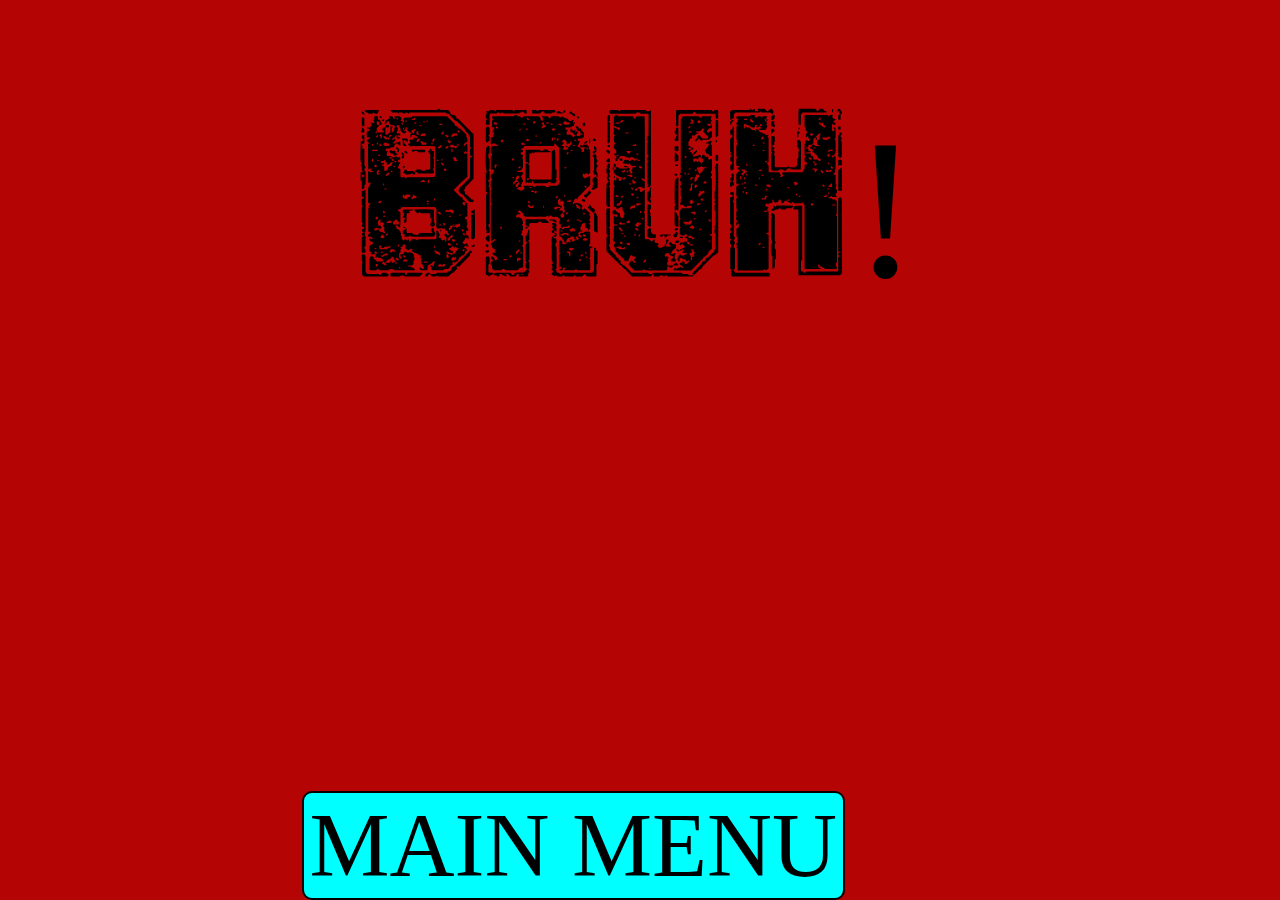
<file: how-many-questions-you-won.html>
<!DOCTYPE html>
<html lang="en">
<head>
    <meta charset="UTF-8">
    <meta http-equiv="X-UA-Compatible" content="IE=edge">
    <meta name="viewport" content="width=device-width, initial-scale=1.0">
    <link rel="stylesheet" type="text/css" href="styles.css" />
    <script type="text/javascript" src="questions-behavior.js"></script>
    <title>YOU'RE A WINNER!</title>
</head>
<body style="background-color: #B40404;">

    <div id="how-many-questions-were-right">
        <span id="bruh-title">BRUH!</span>
        <span id="player-earned-medal"></span>
        <span id="questions-player-won"></span>
    </div>
    <button type="button" id="main-menu-button-winner-page" onclick="winnerMainMenu()">main menu</button>
</body>
</html>
</file>
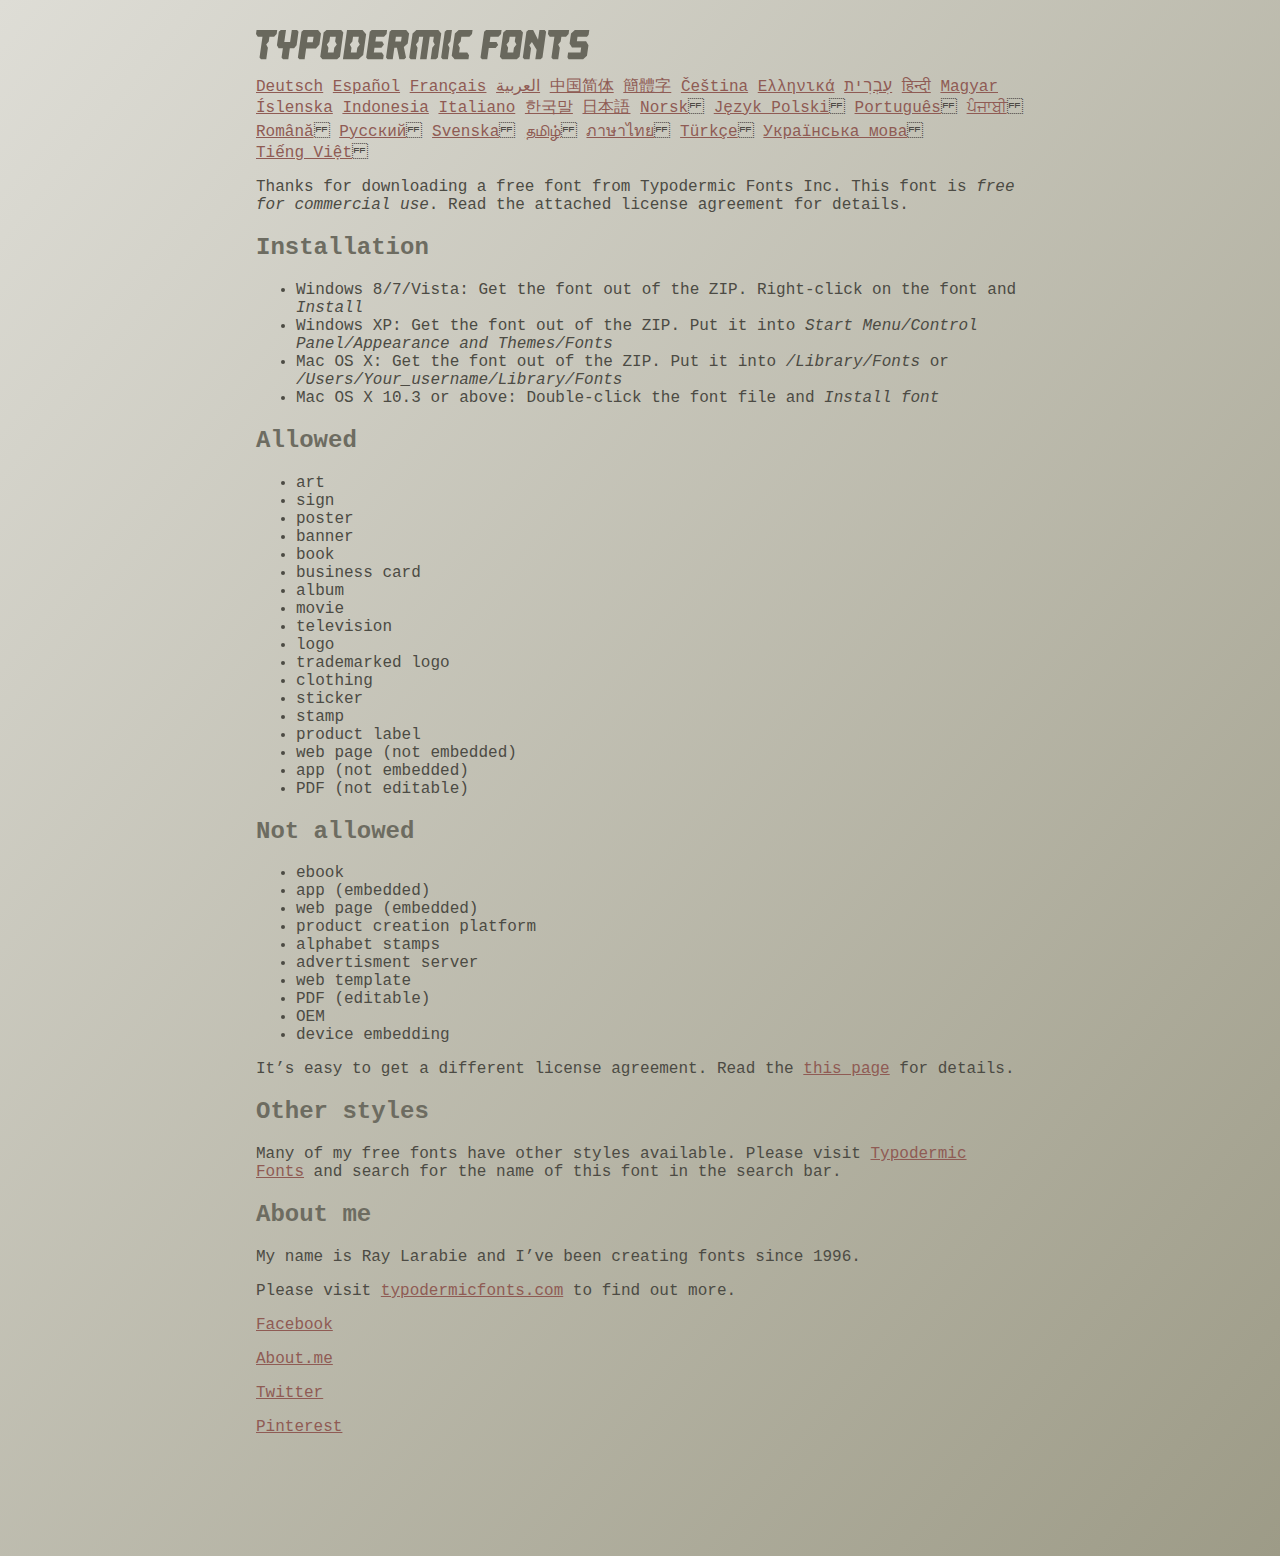
<file: fonts/crackman/read-this.html>
<head>
<meta http-equiv="Content-Type" content="text/html; charset=utf-8">
<title>Typodermic Fonts Inc. Freeware Font instructions 2014</title>
<style type="text/css">
body {
	margin:30px 20% 120px 20%;
	padding:0px;
	font-family:Consolas, Courier, sans-serif;
	color:#4c4b44;
	background-color:#c2c1b3;

/* IE10 Consumer Preview */ 
background-image: -ms-linear-gradient(top left, #DEDDD6 0%, #9D9B87 100%);

/* Mozilla Firefox */ 
background-image: -moz-linear-gradient(top left, #DEDDD6 0%, #9D9B87 100%);

/* Opera */ 
background-image: -o-linear-gradient(top left, #DEDDD6 0%, #9D9B87 100%);

/* Webkit (Safari/Chrome 10) */ 
background-image: -webkit-gradient(linear, left top, right bottom, color-stop(0, #DEDDD6), color-stop(1, #9D9B87));

/* Webkit (Chrome 11+) */ 
background-image: -webkit-linear-gradient(top left, #DEDDD6 0%, #9D9B87 100%);

/* W3C Markup, IE10 Release Preview */ 
background-image: linear-gradient(to bottom right, #DEDDD6 0%, #9D9B87 100%);

	}
h2 {color:#6d6c61;}
a {color:#8f5b54;}
a:hover {color:#ffffff; background-color:#9a998c;}
</style>
</head>

<body>

<svg width="350px" height="30px">
	<path fill="#69685D" d="M0,4.006L0.554,0h20.674l-0.553,4.006l-2.559,2.772h-4.688l-0.682,4.816l-2.515,3.026l1.663,3.07
		l-1.62,11.594H4.987l-1.448-1.79l2.94-20.716H1.791L0,4.006z"/>
	<path fill="#69685D" d="M35.8,0h5.285l1.408,1.791l-1.876,13.343l-2.515,3.111h-4.264l-1.534,11.04h-5.286l-1.449-1.79l1.322-9.25
		h-4.263l-1.705-3.111l1.875-13.343L24.76,0h5.242l-1.706,12.064h5.799L35.8,0z"/>
	<path fill="#69685D" d="M62.09,0l2.899,3.453L63.412,14.58l-3.496,3.962h-9.805l-1.491,10.742h-5.244l-1.493-1.79l3.625-25.704
		L47.469,0H62.09z M50.965,12.362h5.797l0.81-5.583h-5.799L50.965,12.362z"/>
	<path fill="#69685D" d="M64.256,26.642l3.367-24.041L70.523,0h14.664l2.132,2.601l-3.368,24.041l-2.856,2.643H66.431L64.256,26.642
		z M73.335,11.595l-2.514,3.026l1.663,3.07l-0.683,4.816H77.6l0.68-4.816l2.516-3.07l-1.663-3.026l0.681-4.816h-5.796L73.335,11.595
		z"/>
	<path fill="#69685D" d="M86.926,29.285L91.017,0h15.518l3.581,4.307l-2.899,20.673l-4.774,4.305H86.926z M96.345,11.595
		l-2.515,3.026l1.664,3.07l-0.683,4.816h5.798l0.681-4.816l2.516-3.07l-1.663-3.026l0.681-4.816h-5.796L96.345,11.595z"/>
	<path fill="#69685D" d="M127.114,29.285h-15.473l-1.492-1.79l3.624-25.704L115.731,0h15.389l-0.554,4.006l-2.557,2.772h-7.971
		l-0.684,4.816h6.906l1.662,3.026l-2.515,3.111h-6.905l-0.683,4.775h8.057l1.791,2.771L127.114,29.285z"/>
	<path fill="#69685D" d="M150.21,0l2.898,3.453l-1.405,9.977l-3.881,3.452l2.217,10.613l-1.748,1.79h-4.944l-2.387-11.553h-2.6
		l-1.622,11.553h-5.241l-1.493-1.79l3.624-25.704L135.588,0H150.21z M145.691,6.779h-5.796l-0.683,4.816h5.799L145.691,6.779z"/>
	<path fill="#69685D" d="M159.92,29.285h-5.242l-1.492-1.79l3.41-24.042L160.432,0h21.911l2.897,3.453l-3.409,24.042l-1.876,1.79
		h-5.284l1.617-11.594l2.517-3.07l-1.662-3.026l0.681-4.816h-4.092l-3.154,22.506h-6.522l3.155-22.506h-4.134l-0.683,4.816
		l-2.515,3.026l1.663,3.07L159.92,29.285z"/>
	<path fill="#69685D" d="M191.879,29.285h-5.244l-1.492-1.79l3.624-25.704L190.728,0h5.242l-1.619,11.595l-2.516,3.026l1.663,3.07
		L191.879,29.285z"/>
	<path fill="#69685D" d="M213.018,25.279l-0.554,4.006h-13.854l-2.899-3.494l3.156-22.338L202.702,0h13.854l-0.555,4.006
		l-2.558,2.772h-8.1l-0.683,4.816l-2.515,3.026l1.663,3.07l-0.683,4.816h8.1L213.018,25.279z"/>
	<path fill="#69685D" d="M226.007,29.285l-1.492-1.79l3.624-25.704L230.1,0h15.473l-0.554,4.006l-2.557,2.772h-8.058l-0.724,5.115
		h6.818l1.664,3.07l-2.557,3.11h-6.82l-1.535,11.211H226.007z"/>
	<path fill="#69685D" d="M243.903,26.642l3.368-24.041L250.17,0h14.663l2.131,2.601l-3.367,24.041l-2.855,2.643h-14.664
		L243.903,26.642z M252.983,11.595l-2.516,3.026l1.662,3.07l-0.681,4.816h5.796l0.684-4.816l2.515-3.07l-1.664-3.026l0.684-4.816
		h-5.798L252.983,11.595z"/>
	<path fill="#69685D" d="M280.639,19.822l-4.731-7.758l-2.516,3.069l1.662,3.069l-1.533,11.082h-5.244l-1.493-1.79l3.626-25.704
		L272.37,0h4.773l4.902,9.677L283.41,0h5.285l1.407,1.791l-3.623,25.704l-1.877,1.79h-5.285L280.639,19.822z"/>
	<path fill="#69685D" d="M291.926,4.006L292.48,0h20.674l-0.554,4.006l-2.557,2.772h-4.691l-0.681,4.816l-2.516,3.026l1.664,3.07
		l-1.621,11.594h-5.285l-1.451-1.79l2.942-20.716h-4.689L291.926,4.006z"/>
	<path fill="#69685D" d="M325.168,17.478h-9.209l-2.387-3.923l1.45-10.102L318.857,0h14.452l-0.682,4.86l-1.621,1.918h-9.506
		l-0.64,4.561h9.208l2.388,3.878l-1.493,10.572l-3.836,3.494h-14.579l-1.107-1.917l0.682-4.86h12.362L325.168,17.478z"/>
</svg>

<br>

<p translate="no">

<a href="http://translate.google.com/translate?hl=en&sl=en&tl=de&u=http://typodermicfonts.com/wp-content/uploads/2014/02/read-this.html&sandbox=0&usg=ALkJrhivq6___mill12Uw6fPvMWyJxstkw">Deutsch</a>

<a href="http://translate.google.com/translate?hl=en&sl=en&tl=es&u=http://typodermicfonts.com/wp-content/uploads/2014/02/read-this.html&sandbox=0&usg=ALkJrhjAt3cpinDeMTX6Ro8UcZFqaE8K5Q">Español</a>

<a href="http://translate.google.com/translate?hl=en&sl=en&tl=fr&u=http://typodermicfonts.com/wp-content/uploads/2014/02/read-this.html&sandbox=0&usg=ALkJrhjObLPhFyyhwigF-dBoOZ3eXYdDsw">Français</a>

<a href="http://translate.google.com/translate?hl=en&sl=en&tl=ar&u=http://typodermicfonts.com/wp-content/uploads/2014/02/read-this.html&sandbox=0&usg=ALkJrhg2hs-st3zodt-AjmoeuPHfyJsTEg">العربية</a>

<a href="http://translate.google.com/translate?hl=en&sl=en&tl=zh-CN&u=http://typodermicfonts.com/wp-content/uploads/2014/02/read-this.html&sandbox=0&usg=ALkJrhiilVnjG1Ks0DN7UyRqbKExhxAT-Q">中国简体</a>

<a href="http://translate.google.com/translate?hl=en&sl=en&tl=zh-TW&u=http://typodermicfonts.com/wp-content/uploads/2014/02/read-this.html&sandbox=0&usg=ALkJrhiSCPRAYToARlHI4kxIK9eCIFKQhw">簡體字</a>

<a href="http://translate.google.com/translate?hl=en&sl=en&tl=cs&u=http://typodermicfonts.com/wp-content/uploads/2014/02/read-this.html&sandbox=0&usg=ALkJrhj3z2HOOmCXLT-ApYW2SCeBvTGvTA">Čeština</a>

<a href="http://translate.google.com/translate?hl=en&sl=en&tl=el&u=http://typodermicfonts.com/wp-content/uploads/2014/02/read-this.html&sandbox=0&usg=ALkJrhhoORG-43TvZ2NVrll3T0oyOZE0VA">Ελληνικά</a>

<a href="http://translate.google.com/translate?hl=en&sl=en&tl=iw&u=http://typodermicfonts.com/wp-content/uploads/2014/02/read-this.html&sandbox=0&usg=ALkJrhiP4kLXdDxVNuV6-9tHJ8Tbt-1xKw">עִבְרִית</a>

<a href="http://translate.google.com/translate?hl=en&sl=en&tl=hi&u=http://typodermicfonts.com/wp-content/uploads/2014/02/read-this.html&sandbox=0&usg=ALkJrhhJmUufReWrMTSaGKPPOqV7q5jpGQ">हिन्दी</a>

<a href="http://translate.google.com/translate?hl=en&sl=en&tl=hu&u=http://typodermicfonts.com/wp-content/uploads/2014/02/read-this.html&sandbox=0&usg=ALkJrhgfcL_UwP3jkr6Vvq35rkhETFuTug">Magyar</a>

<a href="http://translate.google.com/translate?hl=en&sl=en&tl=is&u=http://typodermicfonts.com/wp-content/uploads/2014/02/read-this.html&sandbox=0&usg=ALkJrhjpK9lELyRP50Vv3RNgqCJDb6d-GQ">Íslenska</a>

<a href="http://translate.google.com/translate?hl=en&sl=en&tl=id&u=http://typodermicfonts.com/wp-content/uploads/2014/02/read-this.html&sandbox=0&usg=ALkJrhiExV3gmyXBUVqcwNiGiUWQSRrgIQ">Indonesia</a>

<a href="http://translate.google.com/translate?hl=en&sl=en&tl=it&u=http://typodermicfonts.com/wp-content/uploads/2014/02/read-this.html&sandbox=0&usg=ALkJrhgMr2_uulaLYRSFz8C34rtcbN6XEg">Italiano</a>

<a href="http://translate.google.com/translate?hl=en&sl=en&tl=ko&u=http://typodermicfonts.com/wp-content/uploads/2014/02/read-this.html&sandbox=0&usg=ALkJrhhl_nNXiOMIiBERq879UXH1XYfZGw">한국말</a>

<a href="http://translate.google.com/translate?hl=en&ie=UTF8&prev=_t&sl=en&tl=ja&u=http://typodermicfonts.com/wp-content/uploads/2014/02/read-this.html&sandbox=0&usg=ALkJrhi2FvSFgSUub72-Sq2moIRAosCiLA">日本語</a>

<a href="http://translate.google.com/translate?hl=en&sl=en&tl=no&u=http://typodermicfonts.com/wp-content/uploads/2014/02/read-this.html&sandbox=0&usg=ALkJrhhnf9AGd5hfxwA04e1w-tfYPha1ww">Norsk</a>
<a href="http://translate.google.com/translate?hl=en&sl=en&tl=pl&u=http://typodermicfonts.com/wp-content/uploads/2014/02/read-this.html&sandbox=0&usg=ALkJrhjZTe5eJRrZffLe0zgqEHPrMb8pOQ">Język&nbsp;Polski</a>
<a href="http://translate.google.com/translate?hl=en&sl=en&tl=pt-BR&u=http://typodermicfonts.com/wp-content/uploads/2014/02/read-this.html&sandbox=0&usg=ALkJrhg-zp3i6AcZCv02ONjZ5YvkcCFDBw">Português</a>
<a href="http://translate.google.com/translate?hl=en&sl=en&tl=pa&u=http://typodermicfonts.com/wp-content/uploads/2014/02/read-this.html&sandbox=0&usg=ALkJrhhPEMoYvW59_DJT7y6fxgG2IMh23A">ਪੰਜਾਬੀ</a>
<a href="http://translate.google.com/translate?hl=en&sl=en&tl=ro&u=http://typodermicfonts.com/wp-content/uploads/2014/02/read-this.html&sandbox=0&usg=ALkJrhgD0R8zxuQQh-YmFpQTJdvjhAYm2A">Română</a>
<a href="http://translate.google.com/translate?hl=en&sl=en&tl=ru&u=http://typodermicfonts.com/wp-content/uploads/2014/02/read-this.html&sandbox=0&usg=ALkJrhgI6c7Pd-FCcipT4xc2NPTefj5JJg">Русский</a>
<a href="http://translate.google.com/translate?hl=en&sl=en&tl=sv&u=http://typodermicfonts.com/wp-content/uploads/2014/02/read-this.html&sandbox=0&usg=ALkJrhhA8gW_-rjCbZQ5TK46zFMB3_StEQ">Svenska</a>
<a href="http://translate.google.com/translate?hl=en&sl=en&tl=ta&u=http://typodermicfonts.com/wp-content/uploads/2014/02/read-this.html&sandbox=0&usg=ALkJrhiwxxCEPzu3pHBXP-fbTZaOzYqe3g">தமிழ்</a>
<a href="http://translate.google.com/translate?hl=en&sl=en&tl=th&u=http://typodermicfonts.com/wp-content/uploads/2014/02/read-this.html&sandbox=0&usg=ALkJrhjP1N1DRUB1M81k5mi5KnRtt5C2-Q">ภาษาไทย</a>
<a href="http://translate.google.com/translate?hl=en&sl=en&tl=tr&u=http://typodermicfonts.com/wp-content/uploads/2014/02/read-this.html&sandbox=0&usg=ALkJrhiTYbD039OWznCcGyQnMy89_v-1gA">Türkçe</a>
<a href="http://translate.google.com/translate?hl=en&sl=en&tl=uk&u=http%3A%2F%2Ftypodermicfonts.com%2Fwp-content%2Fuploads%2F2014%2F02%2Fread-this.html">Українська&nbsp;мова</a>
<a href="http://translate.google.com/translate?hl=en&sl=en&tl=vi&u=http://typodermicfonts.com/wp-content/uploads/2014/02/read-this.html&sandbox=0&usg=ALkJrhirTQPOLCZognLpxOvJQT_158y07A">Tiếng&nbsp;Việt</a>
</p>


<p>Thanks for downloading a free font from <span translate="no">Typodermic Fonts Inc.</span> This font is <em>free for commercial use</em>. Read the attached license agreement for details.</p>


<h2>Installation</h2>

<ul>
<li>Windows 8/7/Vista: Get the font out of the ZIP. Right-click on the font and <em>Install</em>
<li>Windows XP: Get the font out of the ZIP. Put it into <cite translate="no">Start Menu/Control Panel/Appearance and Themes/Fonts</cite>
<li>Mac OS X: Get the font out of the ZIP. Put it into <cite translate="no">/Library/Fonts</cite> or <cite translate="no">/Users/Your_username/Library/Fonts</cite>
<li>Mac OS X 10.3 or above: Double-click the font file and <em>Install font</em>
</ul>


<h2>Allowed</h2>

<ul>
<li>art
<li>sign
<li>poster
<li>banner
<li>book
<li>business card
<li>album
<li>movie
<li>television
<li>logo
<li>trademarked logo
<li>clothing
<li>sticker
<li>stamp
<li>product label
<li>web page (not embedded)
<li>app (not embedded)
<li>PDF (not editable)
</ul>

<h2>Not allowed</h2>

<ul>
<li>ebook
<li>app (embedded)
<li>web page (embedded)
<li>product creation platform
<li>alphabet stamps
<li>advertisment server
<li>web template
<li>PDF (editable)
<li>OEM
<li>device embedding
</ul>

<p>It&rsquo;s easy to get a different license agreement. Read the <a href="http://typodermicfonts.com/custom/">this page</a> for details.</p>

<h2>Other styles</h2>

<p>Many of my free fonts have other styles available. Please visit <a href="http://typodermicfonts.com">Typodermic Fonts</a> and search for the name of this font in the search bar.</p>


<h2>About me</h2>

<p>My name is <span translate="no">Ray Larabie</span> and I&rsquo;ve been creating fonts since 1996.</p>

<p>Please visit <a href="http://typodermicfonts.com">typodermicfonts.com</a> to find out more.</p>

<p translate="no"><a href="https://www.facebook.com/pages/Typodermic-Fonts/7153899975">Facebook</a></p>
<p translate="no"><a href="http://about.me/raylarabie/#">About.me</a></p>
<p translate="no"><p><a href="https://twitter.com/typodermic">Twitter</a></p>
<p translate="no"><p><a href="http://www.pinterest.com/plywood747/">Pinterest</a></p>

</body>
</file>
<file: styles.css>
@font-face {

    font-family: Beautiful Friends;
    src: url(fonts/beautiful-friends/beautiful-friends.ttf);
}

@font-face {

    font-family: Campus;
    src: url(fonts/campus/campus.ttf)
}
body {

    margin: 0;
    box-sizing: border-box;
}
header {

    display: flex;
    justify-content: space-between;
    background-color: #000000;
}

/* Styling for main page */

.main-title span {

    position: relative;
    color: white;
}
.main-title p {

    position: absolute;
    bottom: 400px;
}

.main-title video {

    width: 100%;
    position: fixed;
    min-width: 100vw;
    min-height: 100vw;
}

/* End of styling for main page */

#logo {

    color: yellow;
    font-family: Arial Black;
    font-size: 40px;
    transform: rotate(-15deg);
}

.navigation-bar {

    display: flex;
    flex-wrap: wrap;
    background-color: none;
    list-style-type: none;
    justify-content: flex-end;
}

.navigation-bar li {

    justify-content: space-between;
    padding: 10px;

}

#hamburger-icon,
#mobile-nav-container {

    display: none;
}

.navigation-bar li a {

    text-decoration: none;
    color: white;
    font-family: Tahoma;
    text-transform: uppercase;
    font-weight: bold;
}

/* How To Play page styling */

.how-to-play-video {

    position: fixed;
    width: 100%;
    top: 0;
    z-index: -1;
}

.rules-of-quiz {

    margin-top: 500px;
    margin-left: auto;
    margin-right: auto;
    margin-bottom: auto;
    border: 1px solid white;
    width: 75%;
    text-align: center;
    display: flex;
    flex-direction: column;
    justify-content: space-evenly;
    background-color: white;
}

.rules-of-quiz span {

    font-size: 60px;
    font-family: Beautiful Friends;
    color: red;
    padding-bottom: 50px;

}

.rules-of-quiz p {

    color: gray;
    font-family: Arial Narrow;
    text-align: left;
    margin: 80px;
    margin-bottom: 40px;
    font-size: 20px;
}

.rules-of-quiz ol {

    font-size: 18px;
    font-family: Tahoma;
    color: gray;
    text-align: left;
    margin-top: 10px;
    margin: 80px;
}

.medals-rewards {

    margin-left: 35px;
}

.medals-rewards li {

    list-style-type: none;
    font-family: Tahoma;
    font-size: 30px;
    text-align: left;
    color: gray;
    
}

/* How To Play page styling ends */



/* All styling for the questions */


#questions-container {

    margin-top: 100px;
    margin-left: auto;
    margin-right: auto;
    width: 60%;
    border: 1px solid black;
    justify-content: flex-start;
    padding: 30px;
    box-shadow: 10px 5px 5px 5px gray;
}

#questions-container div {

    
    display: flex;
    flex-direction: column;
    align-items: flex-start;
    margin-top: 60px;
}

#questions-container div p {

    font-size: 18px;
    font-family: Tahoma;
}

#questions-container h2 {

    text-align: center;
    font-family: Beautiful Friends;
    font-size: 60px;
}


.question-title {

    font-family: Arial Black;
    font-size: 25px;
}

#questions-container div button {

    background-color: #2ECCFA;
    border-radius: 30px;
    border: 2px solid black;
    font-size: 30px;
    margin-top: 50px;
    border-bottom: 10px solid #01A9DB;
    transform: transition;
    transition: all .2s ease-in-out;
    
}

#questions-container div button:active {

    border-bottom: none;
    top: 5px;
    position: relative;
}

#scoreboard {

    background-color: #00FFFF;
    display: flex;
    flex-direction: row;
    justify-content: space-around;
    position: sticky;
    top: 0;
}

#scoreboard span {

    font-family: Arial Black;
    font-size: 30px;
}
/* Ending of the styling for the questions */

/* Begin styling for Game Over pop up */

#game-over {

    
    position: fixed;
    height: auto;
    /* display: none; */
}

#game-over video {

    z-index: 1;
    width: 100%;
}

#game-over #play-again {

    position: absolute;
    top: 500px;
    left: 530px;
    background-color: yellow;
    border: 10px double black;
    border-radius: 10px;
    font-size: 60px;
    text-transform: uppercase;
    font-family: Tahoma;
    padding: 10px;
}

#game-over #play-again:active {

    border: 10px solid black;
}

#game-over span {

    z-index: 2;
    text-transform: uppercase;
    font-family: Campus;
    font-size: 100px;
    left: 450px;
    top: 400px;
    text-align: center;
    position: absolute;
    animation-name: fontColorani;
    animation-duration: .15s;
    animation-fill-mode: forwards;
    animation-iteration-count: infinite;
}

@keyframes fontColorani {

    from {

        color: red;
    }

    to {

        color: yellow;
    }
}

#player-is-done {

    background-color: #2ECCFA;
    border-radius: 30px;
    border: 2px solid black;
    font-size: 30px;
    margin-top: 50px;
    border-bottom: 10px solid #01A9DB;
    transform: transition;
    transition: all .2s ease-in-out;
}

#player-is-done:active {

    border-bottom: none;
    top: 5px;
    position: relative;
}

/* End styling for Game Over pop up */

/* Begin styling for Winner page */

#background-picture {

    width: 620px;
    height: 540px;
    position: relative;
    top: 150px;
    left: 450px;
}

#winner-title {

    font-family: Campus;
    font-size: 100px;
    text-align: center;
    position: absolute;
    top: 0;
    left: 0;
    margin-top: 30px;
    margin-left: 30px;
    color: white;
}

#main-menu-button-winner-page {

    background-color: aqua;
    color: black;
    border-radius: 10px;
    position: absolute;
    bottom: 0;
    right: 435px;
    font-size: 90px;
    border: 2px solid black;
    text-transform: uppercase;
    font-family: Tahoma;
    cursor: pointer;
}

/* Styling for the container if the user finishes the game, but gets enough questions right to win the game */

#player-won-but-didnt-get-all-questions {

    background-color: darkred;
    height: 100vh;
    display: none;
}

#how-many-questions-were-right {

    display: flex;
    flex-direction: column;
}

#how-many-questions-were-right span {

    margin: auto;
}

#bruh-title {

    font-family: Campus;
    font-size: 200px;
}

#questions-player-won {

    font-family: Tahoma;
    font-size: 100px;
}

#player-earned-medal {
    font-size: 80px;
    font-family: Tahoma;
}

/* End styling for winner page */

@media (max-width: 400px) {

    .navigation-bar {

        display: none;
    }

    #hamburger-icon {

        display: block;
    }

    #mobile-nav-container {

        transition: all .5s ease-in-out;
        display: none;
        opacity: 0;
    }

    #mobile-nav-menu {

        list-style-type: none;
        transition: all .5s ease-in-out;
    }

    body {

        background-color: black;
    }

    .how-to-play-video {

        display: none;
    }

    header {

        display: flex;
        flex-direction: column;
    }

    header #logo {

        transform: rotate(0deg);
        text-align: center;
    }

    .rules-of-quiz {

        display: block;
        margin-top: 150px;
        width: 100%;
    }
    .rules-of-quiz p,
    .rules-of-quiz ol {

        padding: 0;
        margin-left: 70px;
        text-align: left;
    }

    .medals-rewards li {

        font-size: 15px;
    }

    #questions-container {

        box-shadow: none;
    }

    #scoreboard {

        display: flex;
        flex-direction: column;
    }

    #scoreboard span {

        font-size: 20px;
    }

    #questions-container h2 {

        color: white;
    }

    .question-title {

        color: white;
    }

    #winner-title {

        font-family: Tahoma;
    }

    #background-picture {

        width: 120px;
        height: 40px;
    }

    #player-won-but-didnt-get-all-questions {

        width: 100vw;
        position: fixed;
        top: 0;
        margin-top: 0;
    }

    #player-won-but-didnt-get-all-questions #bruh-title {

        font-size: 125px;
        margin-top: 140px;
    }

    #player-won-but-didnt-get-all-questions #player-earned-medal {

        font-size: 30px;
        text-align: center;
    }

    #player-won-but-didnt-get-all-questions #questions-player-won {

        font-size: 35px;
    }

    #player-won-but-didnt-get-all-questions #main-menu-button-winner-page {

        
        position: absolute;
        bottom: 70px;
        left: 70px;
        font-size: 80px;
    }

    #game-over video {

        width: 100vw;
        height: 100vh;
        object-fit: fill;
        z-index: 1;
    }

    #game-over #game-over-title {

        z-index: 4;
        margin: 0;
        position: absolute;
        top: 350px;
        left: 65px;
        font-size: 25vw;
        overflow: hidden;
    }

    #game-over #play-again {

        position: absolute;
        top: 420px;
        left: 100px;
        font-size: 20px;
        font-weight: bold;
    }
    
    #winner-title {
        
        font-size: 30px;
        overflow: hidden;
    }
    
    #background-picture {
        
        overflow: hidden;
        width: 35vw;
        height: auto;
        left: 100px;
    }
    
    #main-menu-button-winner-page {
        
    background-color: aqua;
    color: black;
    border-radius: 10px;
    position: relative;
    bottom: 200px;
    left: -300px;
    font-size: 50px;
    border: 2px solid black;
    text-transform: uppercase;
    font-family: Tahoma;
    cursor: pointer;
    }
}

@media (max-width: 700px) {

    .navigation-bar {

        display: none;
    }

    #hamburger-icon {

        display: block;
    }

    #mobile-nav-container {

        position: fixed;
        width: 100vw;
        z-index: 2000;
        top: 0;
        background-color: gray;
        transform: transition;
        transition: all .5s ease-in-out;
        opacity: 0;
        display: none;
    }

    #mobile-nav-menu {

        list-style-type: none;
        margin-bottom: 0;
        height: 100vh;
    }

    #mobile-nav-menu li {

        text-align: center;
        font-size: 30px;
        margin-top: 150px;
        margin-right: 25px;
    }

    #mobile-nav-menu li a {

        text-decoration: none;
        color: white;
        font-family: Arial Black;
        text-transform: uppercase;
    }

    #hamburger-icon {

        z-index: 3000;
        float: left;
        padding: 5px 10px;
        cursor: pointer;
        position: fixed;
        top: 0;
    }

    #hamburger-icon div {

        width: 35px;
        height: 5px;
        background-color: white;
        margin: 5px 0;
        transition: 0.5s;
    }

    body {

        background-color: black;
    }

    .how-to-play-video {

        display: none;
    }

    header {

        display: flex;
        flex-direction: column;
    }

    header #logo {

        transform: rotate(0deg);
        text-align: center;
        margin-top: 50px;
    }

    .rules-of-quiz {

        display: block;
        margin-top: 150px;
        width: 100%;
    }
    .rules-of-quiz p,
    .rules-of-quiz ol {

        padding: 0;
        margin-left: 70px;
        text-align: left;
    }

    .medals-rewards li {

        font-size: 15px;
    }

    #questions-container {

        box-shadow: none;
    }

    #scoreboard {

        display: flex;
        flex-direction: row;
        justify-content: space-between;
        z-index: 4;
        font-size: 15px;
    }

    #scoreboard span:first-child {

        padding-left: 8px;
    }

    #scoreboard span:last-child {

        padding-right: 8px;
    }

    #questions-container h2 {

        color: white;
    }

    .question-title {

        color: white;
    }

    #winner-title {

        font-family: Tahoma;
    }

    #background-picture {

        width: 120px;
        height: 40px;
    }

    #player-won-but-didnt-get-all-questions {

        width: 100vw;
        position: fixed;
        top: 0;
        margin-top: 0;
    }

    #player-won-but-didnt-get-all-questions #bruh-title {

        font-size: 125px;
        margin-top: 140px;
    }

    #player-won-but-didnt-get-all-questions #player-earned-medal {

        font-size: 70px;
        text-align: center;
    }

    #player-won-but-didnt-get-all-questions #questions-player-won {

        font-size: 35px;
    }

    #player-won-but-didnt-get-all-questions #main-menu-button-winner-page {

        position: absolute;
        bottom: 150px;
        left: 180px;
        font-size: 100px;
    }

    #game-over video {

        width: 100vw;
        height: 100vh;
        object-fit: fill;
        z-index: 1;
    }

    #game-over #game-over-title {

        z-index: 4;
        margin: 0;
        position: absolute;
        top: 350px;
        left: 100px;
        font-size: 10vw;
    }

    #game-over #play-again {

        position: absolute;
        top: 500px;
        left: 60px;
        font-size: 40px;
        font-weight: bold;
    }
    
    #winner-title {
        
        font-size: 30px;
        word-wrap: wrap;
    }
    
    #background-picture {
        
        overflow: hidden;
        width: 75vw;
        height: auto;
        left: 50px;
    }
    
    #main-menu-button-winner-page {
        
    background-color: aqua;
    color: black;
    border-radius: 10px;
    position: absolute;
    bottom: 40px;
    left: 60px;
    font-size: 100px;
    border: 2px solid black;
    text-transform: uppercase;
    font-family: Tahoma;
    cursor: pointer;
    }

    #main-menu-button-bruh-page {

    background-color: aqua;
    color: black;
    border-radius: 10px;
    position: absolute;
    bottom: 40px;
    left: 60px;
    font-size: 50px;
    border: 2px solid black;
    text-transform: uppercase;
    font-family: Tahoma;
    cursor: pointer;
    }
}
</file>
